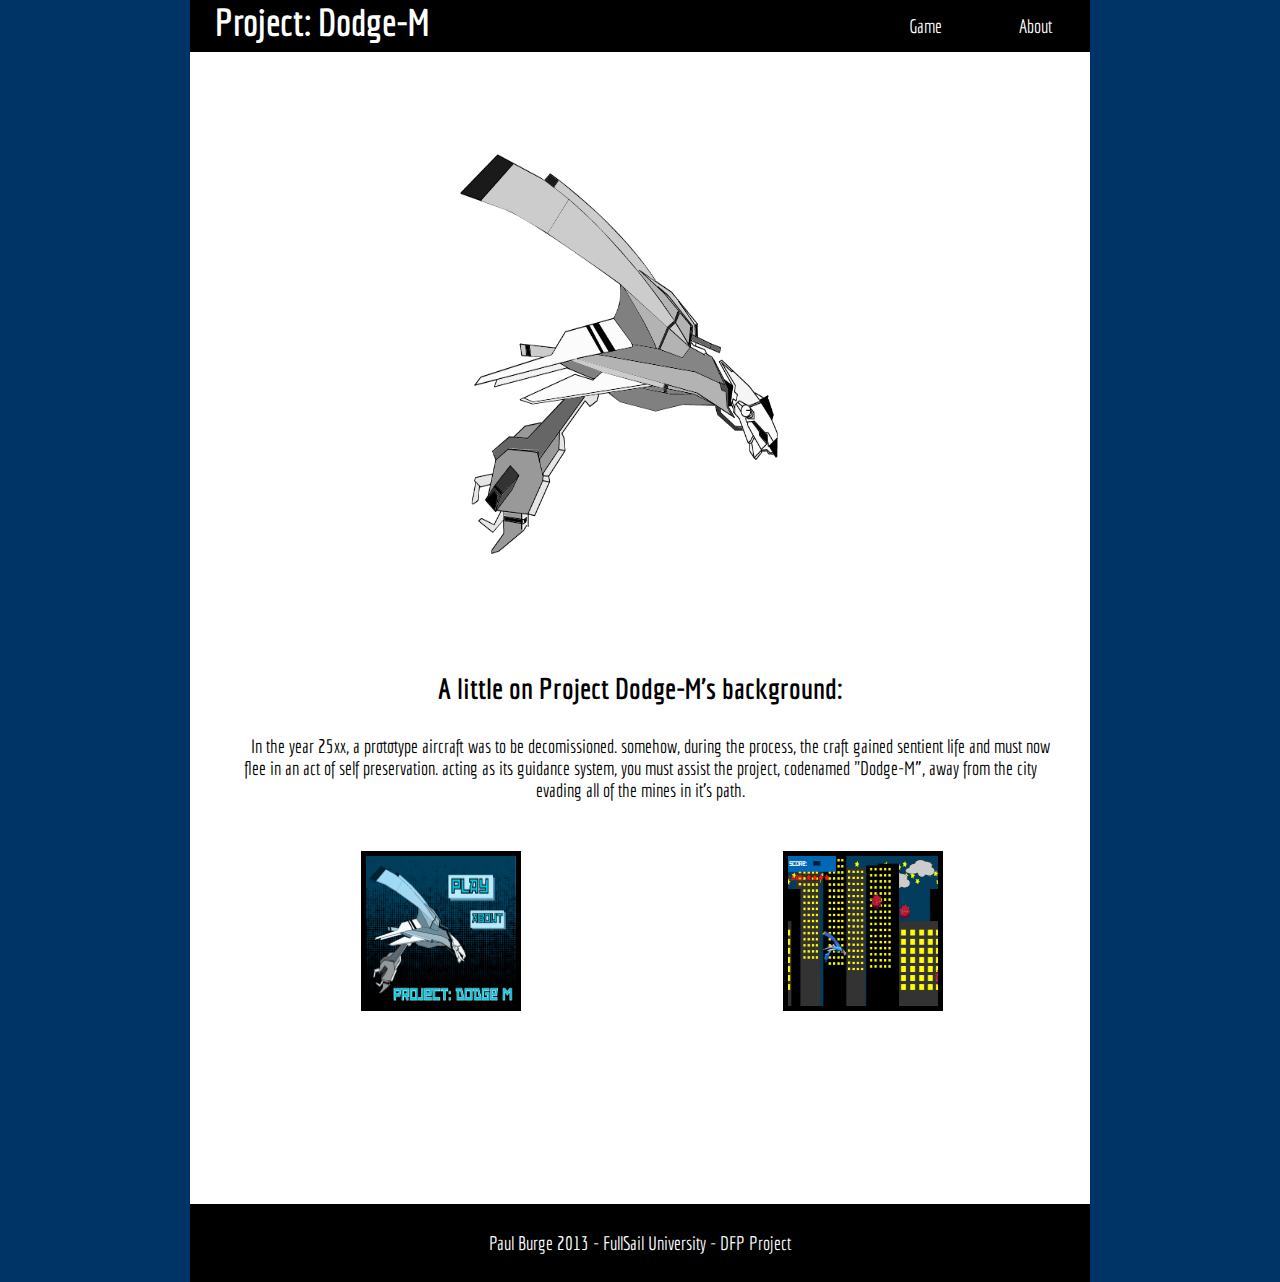
<file: index.html>
<!DOCTYPE html>
<html lang=en>
<head>
	<meta charset="utf-8">
	<meta name="viewport" content="width=device-width, initial-scale=1, maximum-scale=1">
	<title>Paul Burge - Project 1</title>
	<link rel="stylesheet" href="css/main.css">
	<link href='http://fonts.googleapis.com/css?family=Economica' rel='stylesheet' type='text/css'>
<body>
	<header>
		<h1>Project: Dodge-M</h1>
		<nav>
			<ul id="navlist">
					<li><a href="#about">About</a></li>
					<li><a href="game.html">Game</a></li>
			</ul>
		</nav>
	</header>
	
	<div class="container">
		<img class="summery_img" src="images/welcomePlayerShip.png" width="707" height="1000" alt="Dodge-M Player Ship" title="Ship">
	 	
	 	<a name="about"></a>
		
		<h2>A little on Project Dodge-M's background:</h2>
		
		<article>
			In the year 25xx, a prototype aircraft was to be decomissioned. somehow, during the process, the craft gained sentient life and must now 
			flee in an act of self preservation. acting as its guidance system, you must assist the project, codenamed "Dodge-M”, away from the city
			evading all of the mines in it's path. 
		</article>
				
		<div class="gallery">
			<ul>
				<li><a href="images/welcomeScreen.png" title="The welcome screen to the game."><img src="images/welcomeScreen.png" width="150" height="150" alt="The welcome screen to the game, Project: Dodge-M."></a></li>
				<li><a href="images/gameplayScreen.png" title="A gameplay screenshot."><img src="images/gameplayScreen.png" width="150" height="150" alt="A gameplay screenshot."></a></li>

			</ul>
		</div>

		<h3> </h3>
		
	</div>

	<footer>
		<p>Paul Burge 2013 - FullSail University - DFP Project</p>
	</footer>	
</body>
</html>
</file>
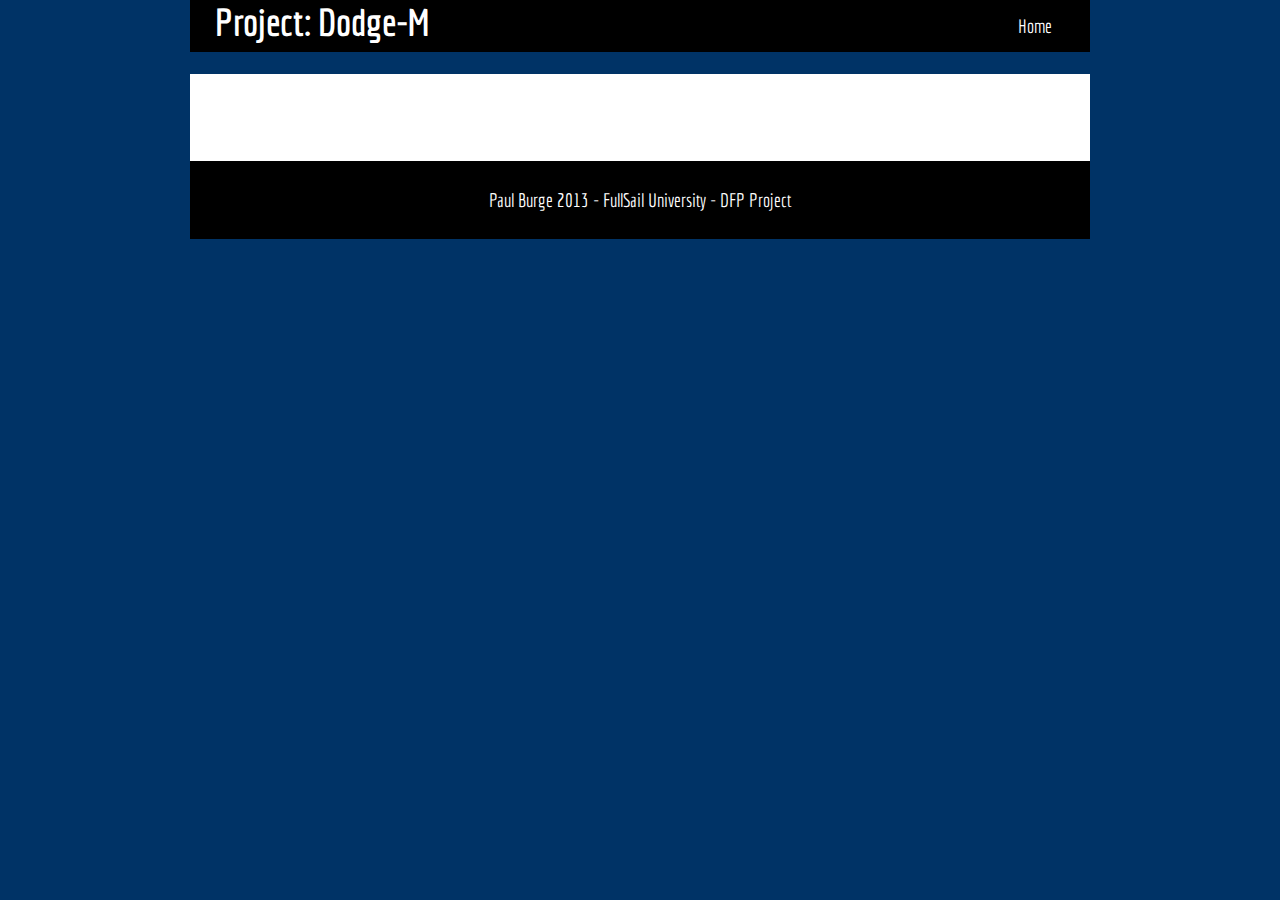
<file: game.html>
<!DOCTYPE html>
<html lang=en>
<head>
	<meta charset="utf-8">
	<meta name="viewport" content="width=device-width, initial-scale=1, maximum-scale=1">
	<title>Paul Burge - Project 1</title>
 	<link rel="stylesheet" href="css/main.css">
	<link href='http://fonts.googleapis.com/css?family=Economica' rel='stylesheet' type='text/css'>
	<script src="js/swfobject.js"></script> 

	<script>

 	var flashvars ={};
 	var params = {};
 	var attributes = { wmode:"direct" };
  
 	swfobject.embedSWF("flash/Main.swf", "flashContent", "800", "600", "11", false, flashvars, params, attributes);

	</script> 
</head> 
<body>
<header>
	<h1>Project: Dodge-M</h1>
	<nav>
		<ul id="navlist">
				<li><a href="index.html">Home</a></li>
		</ul>
	</nav>
</header>
	<div class="container">
	<div id="flashContent"></div>

	<h3> </h3>
		
	</div>

	<footer>
		<p>Paul Burge 2013 - FullSail University - DFP Project</p>
	</footer>	
</body>
</html>
</file>
<file: css/main.css>
body {
	font-family: 'Economica', helvetica, arial, sans-serif;
	font-size: 1.188em; /* 18px */
	max-width: 900px;
	margin: 0 auto;
	padding: 0%;
	/*background: top center url("../images/background1.jpg") no-repeat fixed;*/
	background-color: #003366;
}

h1 {
	color: #fff;
	background: #000;
	/*width: 66.7777778%; /*601px*/
	margin: 0% 0%;
	padding: 0% 0%;
	height: 52px;
	text-indent: 25px;
	line-height: 45px;
}

#flashContent{
	padding-left: 5%;
	padding-right: 5%;

}

.container {
	background-color: #fff;
	width: 100%; /*900px*/
	padding-bottom: 25px;
	margin: 0px;

}

.summery_img {
	width: 35.3606789%; /*250px*/
	height: 400px;
	padding: 50px 30% 50px;
}

.summery {
	font-size: 1.667em;
	margin: 0px 20px;
	padding: 90px 30px 0;
	text-align: center;
	clear: right;
}

h2, h3, h4 {
	clear: left;
	padding: 40px 40px 0px;
	text-align: center;
}

article {
	text-indent: 20px;
	margin: 30px 40px;

	text-align: center;
}

footer {
	border: 5px solid #000;
	background: #000;
	color: #fff;
	padding: 0px;
	margin: 0px auto;
	text-align: center;
	line-height: 30px;
/*	position: relative;
	top: -35px;*/
}

ol li {
	margin: 0px 60px;
}




/*----------------- Start Navigation -----------------------*/
#navlist {
	margin: 0% 0%; /* Doesn't look like this was needed, but it is. */
	padding: 0% 0%;
}

#navlist li {
	list-style-type: none; 
	padding: 0% 0%;
	margin: 0% auto;
	overflow: hidden;
	width: 12.2222222%; /*110px*/
	float: right;
	display: inline;
	position: relative;
	top: -52px;
}

#navlist a { 
	text-decoration: none;
	background: #000;
	display: block;
	height: 52px;
	line-height: 52px;
	text-align: center;
	color: #fff;
}

#navlist a:hover {
	color: #000;
	background: #006699;
}
/*------------------ End Navigation -----------------------*/



/*------------------- Start Gallery -----------------------*/

div.gallery { width: 100%; /*900px;*/ }

.gallery li {
	list-style-type: none;
	height: 160px;
	display: inline;
	overflow: hidden;
	float: left;
	margin: 20px 15.22222222%; /*20px;*/
	padding-bottom: 10%;
}

.gallery a {
	border: 5px solid #000;
	display: block;
	height: 94%; /*150px;*/
}

.gallery img { max-width: 100%; }

.gallery a:link { border-color: #000; }

.gallery a:visited{ border-color: #8f242c; }

.gallery a:hover{ border-color: #cc333f; }

.gallery a:active{ border-color: #cc7433; }

/*------------------- End Gallery -----------------------*/



/* =Media Queries
====================================================================*/

	/*Tablet Portrait size to standard 960 (devices and browsers)*/
	@media screen and (min-width: 768px) and (max-width: 959px) {

		body { background: none; }
		article { column-count: 1; -webkit-column-count: 1; -moz-column-count: 1; }

	}

	/*Mobile Landscape Size to Tablet Portrait (devices and browsers)*/
	@media only screen and (min-width: 480px) and (max-width: 767px) {

		body { background: none; }
		.summery { padding-top: 0px }
		article { column-count: 1; -webkit-column-count: 1; -moz-column-count: 1; }

	}

	/*Mobile Portrait Size to Mobile Landscape Size (devices and browsers)*/
	@media only screen and (max-width: 479px) {

		h1 { width: 100%; text-align: center; }
		.summery_img { display: none; }
		#navlist li { float: none; position: static; }
		article { column-count: 1; -webkit-column-count: 1; -moz-column-count: 1; }
		body { background: none; }
	}
</file>
